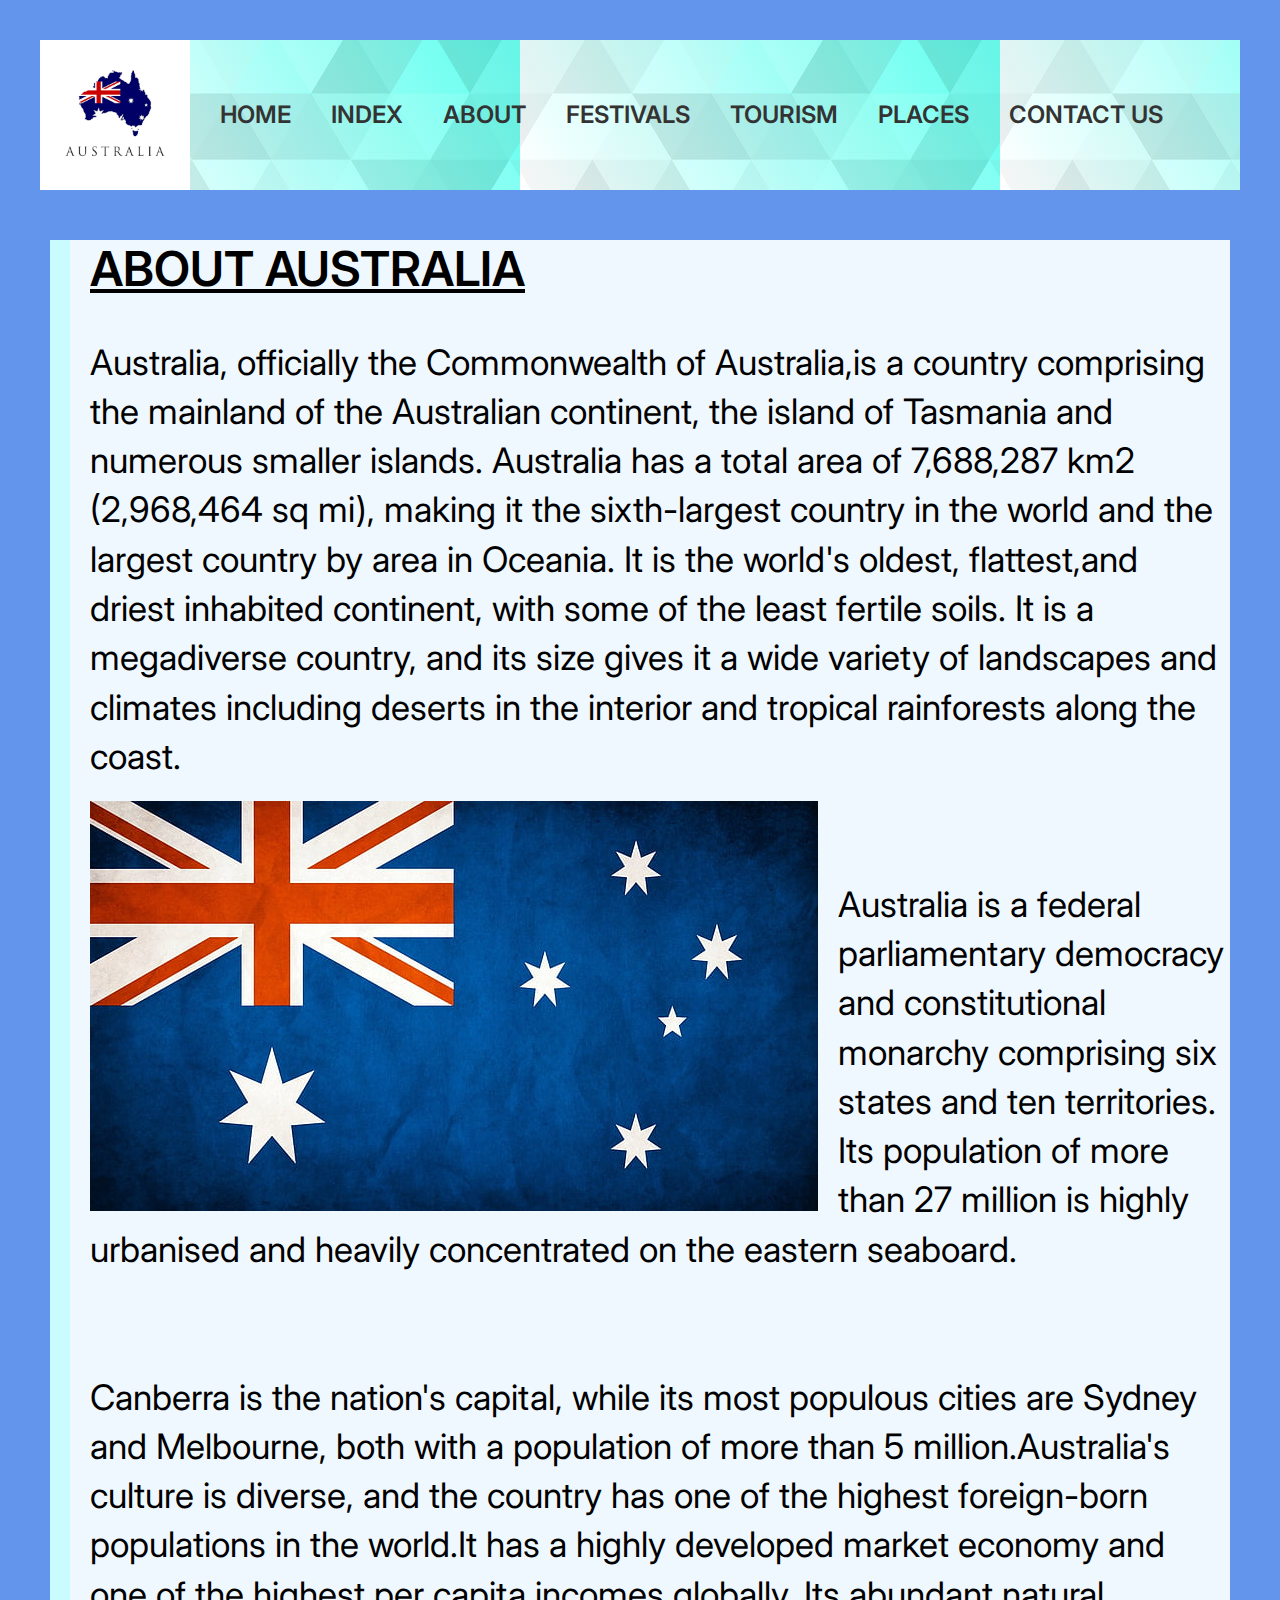
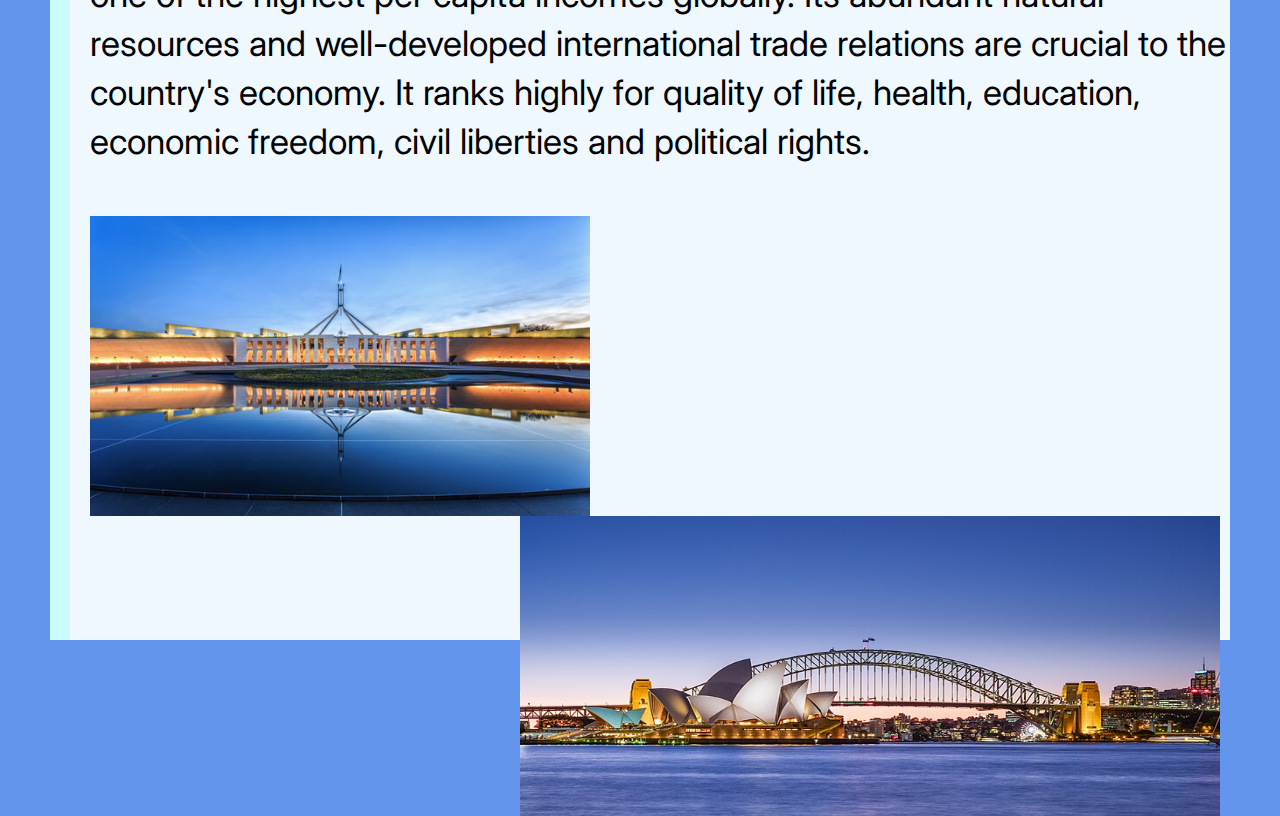
<file: Web Lab project/about.html>
<!DOCTYPE html>
<html lang="en">
<head>
    <meta charset="UTF-8">
    <meta name="viewport" content="width=device-width, initial-scale=1.0">
    <title>WEB LAB PROJECT</title>
    <link rel="preconnect" href="https://fonts.googleapis.com">
    <link rel="preconnect" href="https://fonts.gstatic.com" crossorigin>
    <link href="https://fonts.googleapis.com/css2?family=Inter:ital,opsz,wght@0,14..32,500;1,14..32,500&display=swap" rel="stylesheet">
    

<link rel="stylesheet" href="style.css">

<link rel="stylesheet" href="https://cdnjs.cloudflare.com/ajax/libs/font-awesome/6.6.0/css/all.min.css" integrity="sha512-Kc323vGBEqzTmouAECnVceyQqyqdsSiqLQISBL29aUW4U/M7pSPA/gEUZQqv1cwx4OnYxTxve5UMg5GT6L4JJg==" crossorigin="anonymous" referrerpolicy="no-referrer" />

</head>
<body>
    <nav class="navbar">
       
            <div class="logo">
                <a href="Mainpage.html">
                    <img src="images/logo.png" alt="logo" height="150px" width="150px" style="float:left;margin-right:10px;">
                </a>
            </div>

            <div class="main-menu">
                <ul>
                    <li>
                        <a href="Mainpage.html">HOME</a>
                    </li>
                    <li>
                        <a href="index.html">INDEX</a>
                        </li>
                <li>
               
                    <a href="about.html">ABOUT</a>
                
                </li>
                <li>
                    <a href="festival.html">FESTIVALS</a>
                </li>
                <li>
                    <a href="tourism.html">TOURISM</a>
                </li>
                <li>
                    <a href="places.html">PLACES</a>
                </li>
                <li>
                    <a href="contact.html">CONTACT US</a>
                </li>
                </ul>
            </div>
        
    </nav>

<section class="image">
    
        <div class="content">
            <div class="aboutbody">
           <u> <h1 class="text-xxl"> ABOUT AUSTRALIA</h1> </u>
             
               <p class="text-xl">
                Australia, officially the Commonwealth of Australia,is a country comprising the mainland of the Australian continent, the island of Tasmania and numerous smaller islands. Australia has a total area of 7,688,287 km2 (2,968,464 sq mi), making it the sixth-largest country in the world and the largest country by area in Oceania. It is the world's oldest, flattest,and driest inhabited continent, with some of the least fertile soils. It is a megadiverse country, and its size gives it a wide variety of landscapes and climates including deserts in the interior and tropical rainforests along the coast.
               <br>
            <img src="images/flag.jpg" style="float:left;margin-right:20px;margin-bottom:5px;margin-top:20px;" > <br><br>
            Australia is a federal parliamentary democracy and constitutional monarchy comprising six states and ten territories. Its population of more than 27 million is highly urbanised and heavily concentrated on the eastern seaboard.<br><br><br>Canberra is the nation's capital, while its most populous cities are Sydney and Melbourne, both with a population of more than 5 million.Australia's culture is diverse, and the country has one of the highest foreign-born populations in the world.It has a highly developed market economy and one of the highest per capita incomes globally. Its abundant natural resources and well-developed international trade relations are crucial to the country's economy. It ranks highly for quality of life, health, education, economic freedom, civil liberties and political rights.
              <br><br>
            <img src="images/city1.jpg" width="500px" height="300px" style="float:left;">
            <img src="images/city2.jpg" width="700px" height="300px" style="float:right;margin-right: 10px;">
        </p>
        </div>
        </div>
</section>

</body>
</html>
</file>
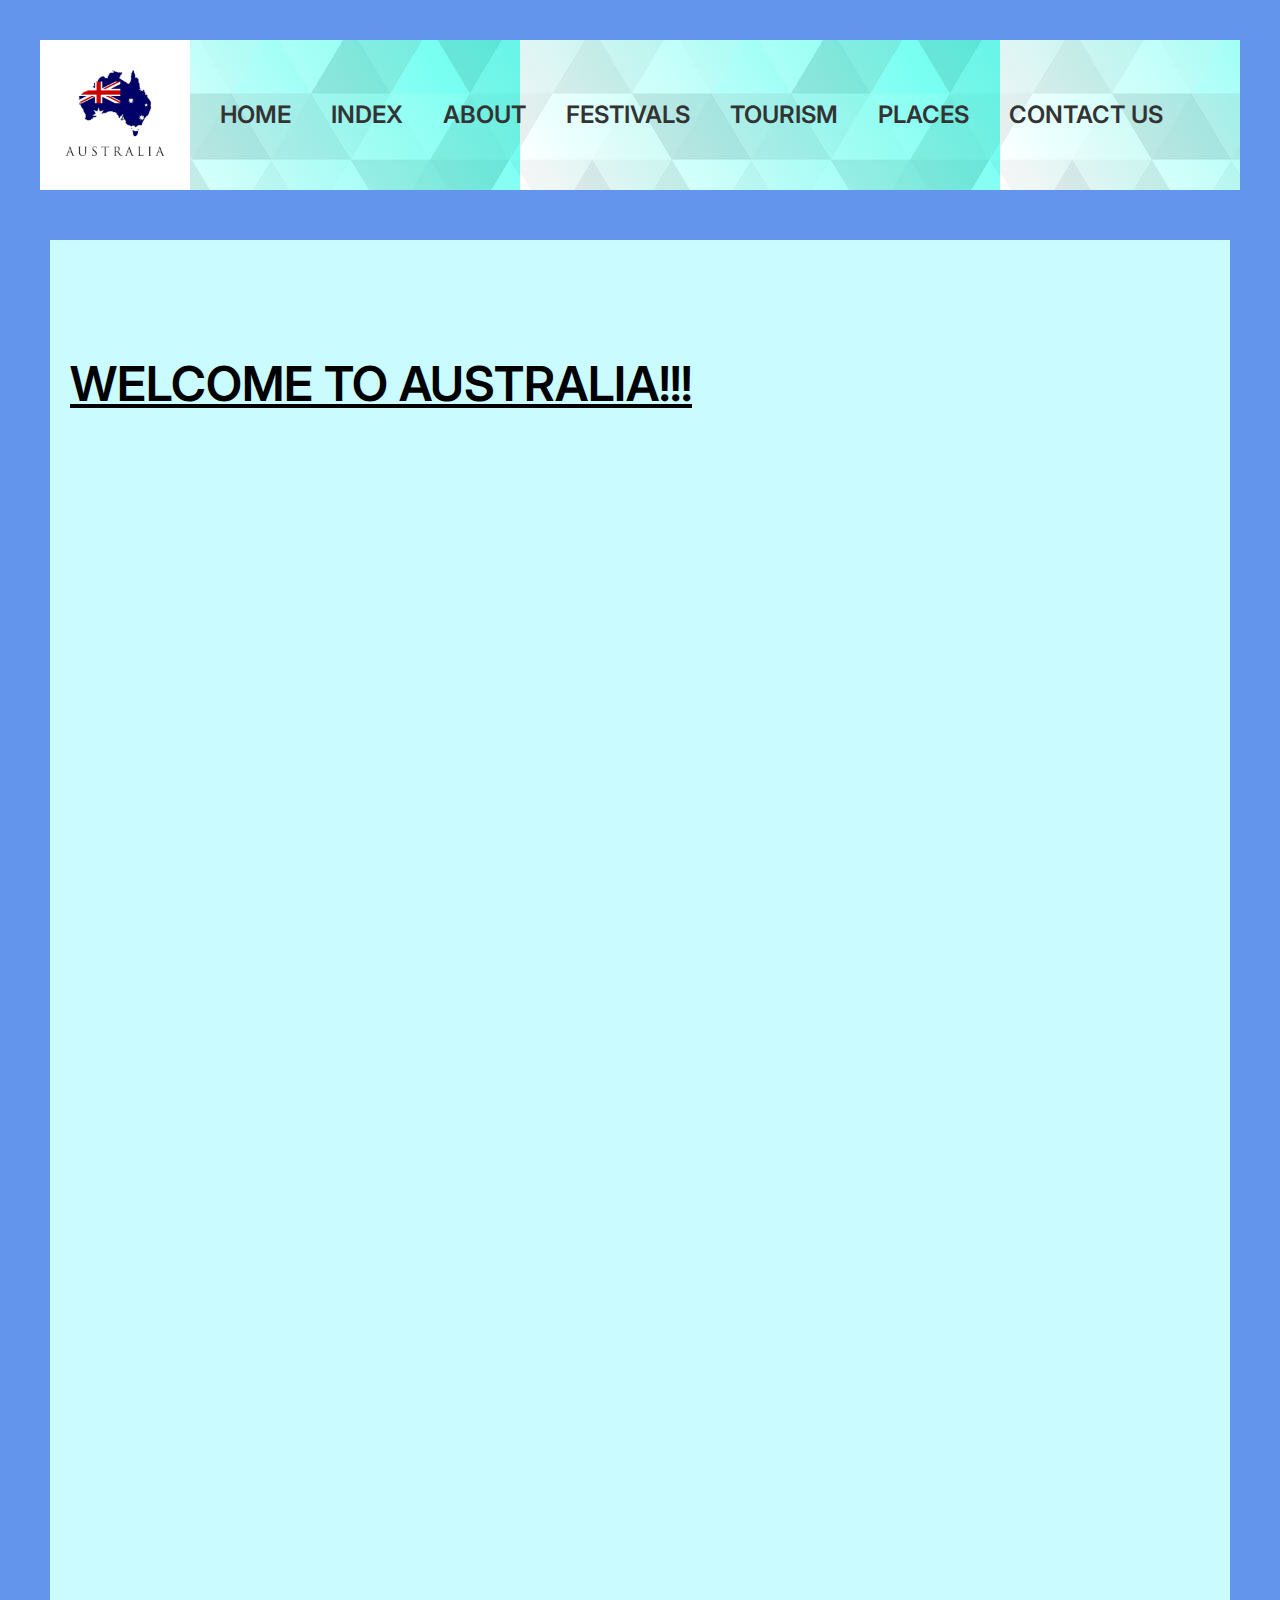
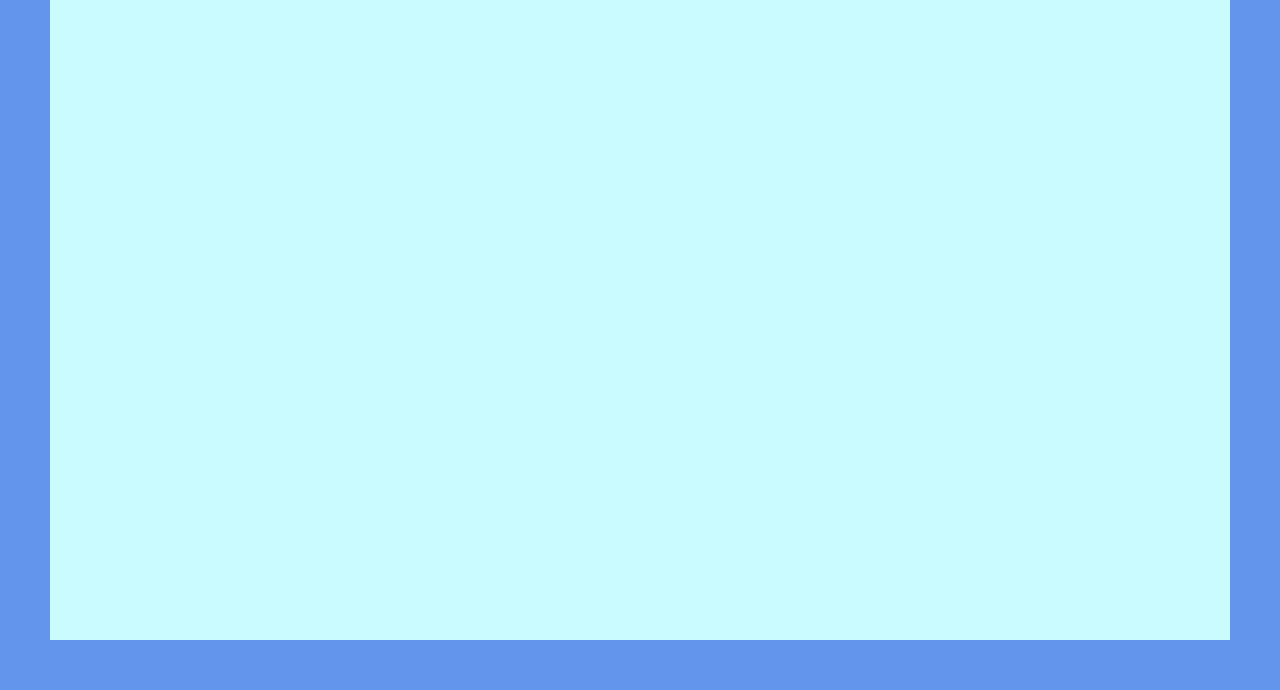
<file: Web Lab project/Mainpage.html>
<!DOCTYPE html>
<html lang="en">
<head>
    <meta charset="UTF-8">
    <meta name="viewport" content="width=device-width, initial-scale=1.0">
    <title>WEB LAB PROJECT</title>
    <link rel="preconnect" href="https://fonts.googleapis.com">
    <link rel="preconnect" href="https://fonts.gstatic.com" crossorigin>
    <link href="https://fonts.googleapis.com/css2?family=Inter:ital,opsz,wght@0,14..32,500;1,14..32,500&display=swap" rel="stylesheet">
    

<link rel="stylesheet" href="style.css">

<link rel="stylesheet" href="https://cdnjs.cloudflare.com/ajax/libs/font-awesome/6.6.0/css/all.min.css" integrity="sha512-Kc323vGBEqzTmouAECnVceyQqyqdsSiqLQISBL29aUW4U/M7pSPA/gEUZQqv1cwx4OnYxTxve5UMg5GT6L4JJg==" crossorigin="anonymous" referrerpolicy="no-referrer" />

</head>
<body>
    <nav class="navbar">
       
            <div class="logo">
                <a href="Mainpage.html">
                    <img src="images/logo.png" alt="logo" height="150px" width="150px" style="float:left;margin-right:10px;">
                </a>
            </div>

            <div class="main-menu">
                <ul>
                    <li>
                        <a href="Mainpage.html">HOME</a>
                    </li>
                
                    <li>
                        <a href="index.html">INDEX</a>
                        </li>
                        <li>
                    <a href="about.html">ABOUT</a>
                
                </li>
                <li>
                    <a href="festival.html">FESTIVALS</a>
                </li>
                <li>
                    <a href="tourism.html">TOURISM</a>
                </li>
                <li>
                    <a href="places.html">PLACES</a>
                </li>
                <li>
                    <a href="contact.html">CONTACT US</a>
                </li>
                </ul>
            </div>
        
    </nav>

<section class="image">
    
        <div class="content">
            <h1 class="text-xxl">
                <br><br>
                <u>WELCOME TO AUSTRALIA!!!</u>
            </h1>
           
        
    </div>
</section>

</body>
</html>
</file>
<file: Web Lab project/style.css>
*{
   
    margin:0;
    padding: 0;
}

:root{
    --primary-color:blue;
    --light-color:#f4f4f6;
    --dark-color:#111;
}
body{
    font-family: 'Inter';
    font-size: 20px;
    line-height: 1.5;
  background-color:cornflowerblue;
  background-size:cover;
}

a{
    text-decoration: none;
    color : #333;
    font-size: larger;
    
}

ul{
    list-style: none;
}

img{
    max-width: 100%;
}

/* Navigation bar */

.navbar{
    background:url("images/headerpattern.jpg") repeat;
   
    display:flex;
    align-items:center;
    
    margin:40px;
}

.container{
    display:flex;
   background-color:  #ffe5c3;
    align-items: center;
}

.navbar .main-menu ul{
display: flex;
}



.navbar ul li a{
    padding: 10px 20px;
    display:block;
    font-weight: 600;
    transition: 0.5s;
}

.navbar ul li a:hover{
    color:var(--primary-color);
}


/* Image */
.image{
    margin-bottom: 50px;
    
}

.content{
    margin:50px;
    padding-left: 20px;
    
   background-size:contain;
   background-position: center bottom ;
   height:2000px;
  
   background-color:#cafcff;
   
   
}
.aboutbody{
    padding-left: 20px;
    
   background-size:contain;
   background-position: center bottom ;
   height:2000px;
   animation: transitionIn 0.75s;
   background-color:aliceblue;
}

.resultcontent{
    padding-left: 10px;
    
    background-size:contain;
    background-position: center bottom ;
    height:2000px;
    width: 2000px;
    background-color:azure; 
}

/* Utility Classes */
.container{
    max-width: 1110px;
    margin: 0 auto;
    padding: 0 15px;

}

.container-small{
    max-width: 800px;
    margin: 0 auto;
    padding: 0 15px;
    
}


.text-xxl{
    font-size: 3rem;
    line-height:1.2;
    font-weight:600;
    margin:40px 0 20px;
}

.text-xl{
    font-size: 2.2rem;
    line-height:1.4;
    font-weight:normal;
    margin:40px 0 20px;
}

.text-l{
    font-size: 1.8rem;
    line-height:1.4;
    font-weight:normal;
    margin:30px 0 20px;
}


/*Keyframes*/

@keyframes transitionIn{
    from{
        opacity:0;
        transform:rotateX(-10deg);
    }
    to{
        opacity:1;
        transform:rotateX(0);
    }
}

.images{
    animation: transitionIn 0.75s;
}
</file>
